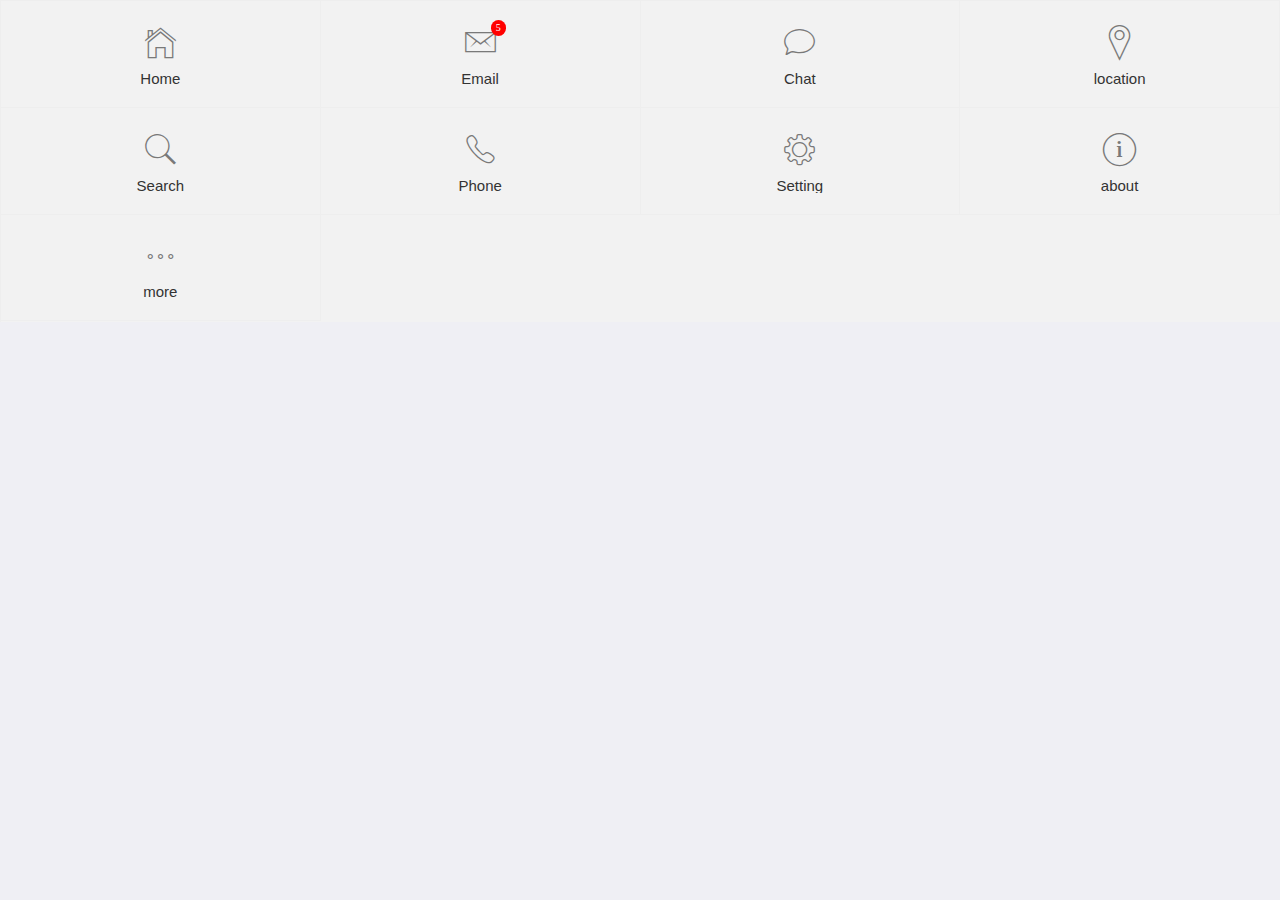
<file: example/grid.html>
<!doctype html>
<html>

	<head>
		<meta charset="utf-8">
		<title></title>
		<meta name="viewport" content="width=device-width,initial-scale=1,minimum-scale=1,maximum-scale=1,user-scalable=no" />
		<link href="../css/mui.css" rel="stylesheet" />
	</head>

	<body>
		<ul class="mui-table-view mui-grid-view mui-grid-9">
		    <li class="mui-table-view-cell mui-media mui-col-xs-4 mui-col-sm-3"><a href="#">
		            <span class="mui-icon mui-icon-home"></span>
		            <div class="mui-media-body">Home</div></a></li>
		    <li class="mui-table-view-cell mui-media mui-col-xs-4 mui-col-sm-3"><a href="#">
		            <span class="mui-icon mui-icon-email"><span class="mui-badge">5</span></span>
		            <div class="mui-media-body">Email</div></a></li>
		    <li class="mui-table-view-cell mui-media mui-col-xs-4 mui-col-sm-3"><a href="#">
		            <span class="mui-icon mui-icon-chatbubble"></span>
		            <div class="mui-media-body">Chat</div></a></li>
		    <li class="mui-table-view-cell mui-media mui-col-xs-4 mui-col-sm-3"><a href="#">
		            <span class="mui-icon mui-icon-location"></span>
		            <div class="mui-media-body">location</div></a></li>
		    <li class="mui-table-view-cell mui-media mui-col-xs-4 mui-col-sm-3"><a href="#">
		            <span class="mui-icon mui-icon-search"></span>
		            <div class="mui-media-body">Search</div></a></li>
		    <li class="mui-table-view-cell mui-media mui-col-xs-4 mui-col-sm-3"><a href="#">
		            <span class="mui-icon mui-icon-phone"></span>
		            <div class="mui-media-body">Phone</div></a></li>
		    <li class="mui-table-view-cell mui-media mui-col-xs-4 mui-col-sm-3"><a href="#">
		            <span class="mui-icon mui-icon-gear"></span>
		            <div class="mui-media-body">Setting</div></a></li>
		    <li class="mui-table-view-cell mui-media mui-col-xs-4 mui-col-sm-3"><a href="#">
		            <span class="mui-icon mui-icon-info"></span>
		            <div class="mui-media-body">about</div></a></li>
		   <li class="mui-table-view-cell mui-media mui-col-xs-4 mui-col-sm-3"><a href="#">
		            <span class="mui-icon mui-icon-more"></span>
		            <div class="mui-media-body">more</div></a></li>
		</ul> 
		<script src="../js/mui.js"></script>
		<script type="text/javascript">
			mui.init()
		</script>
	</body>

</html>
</file>
